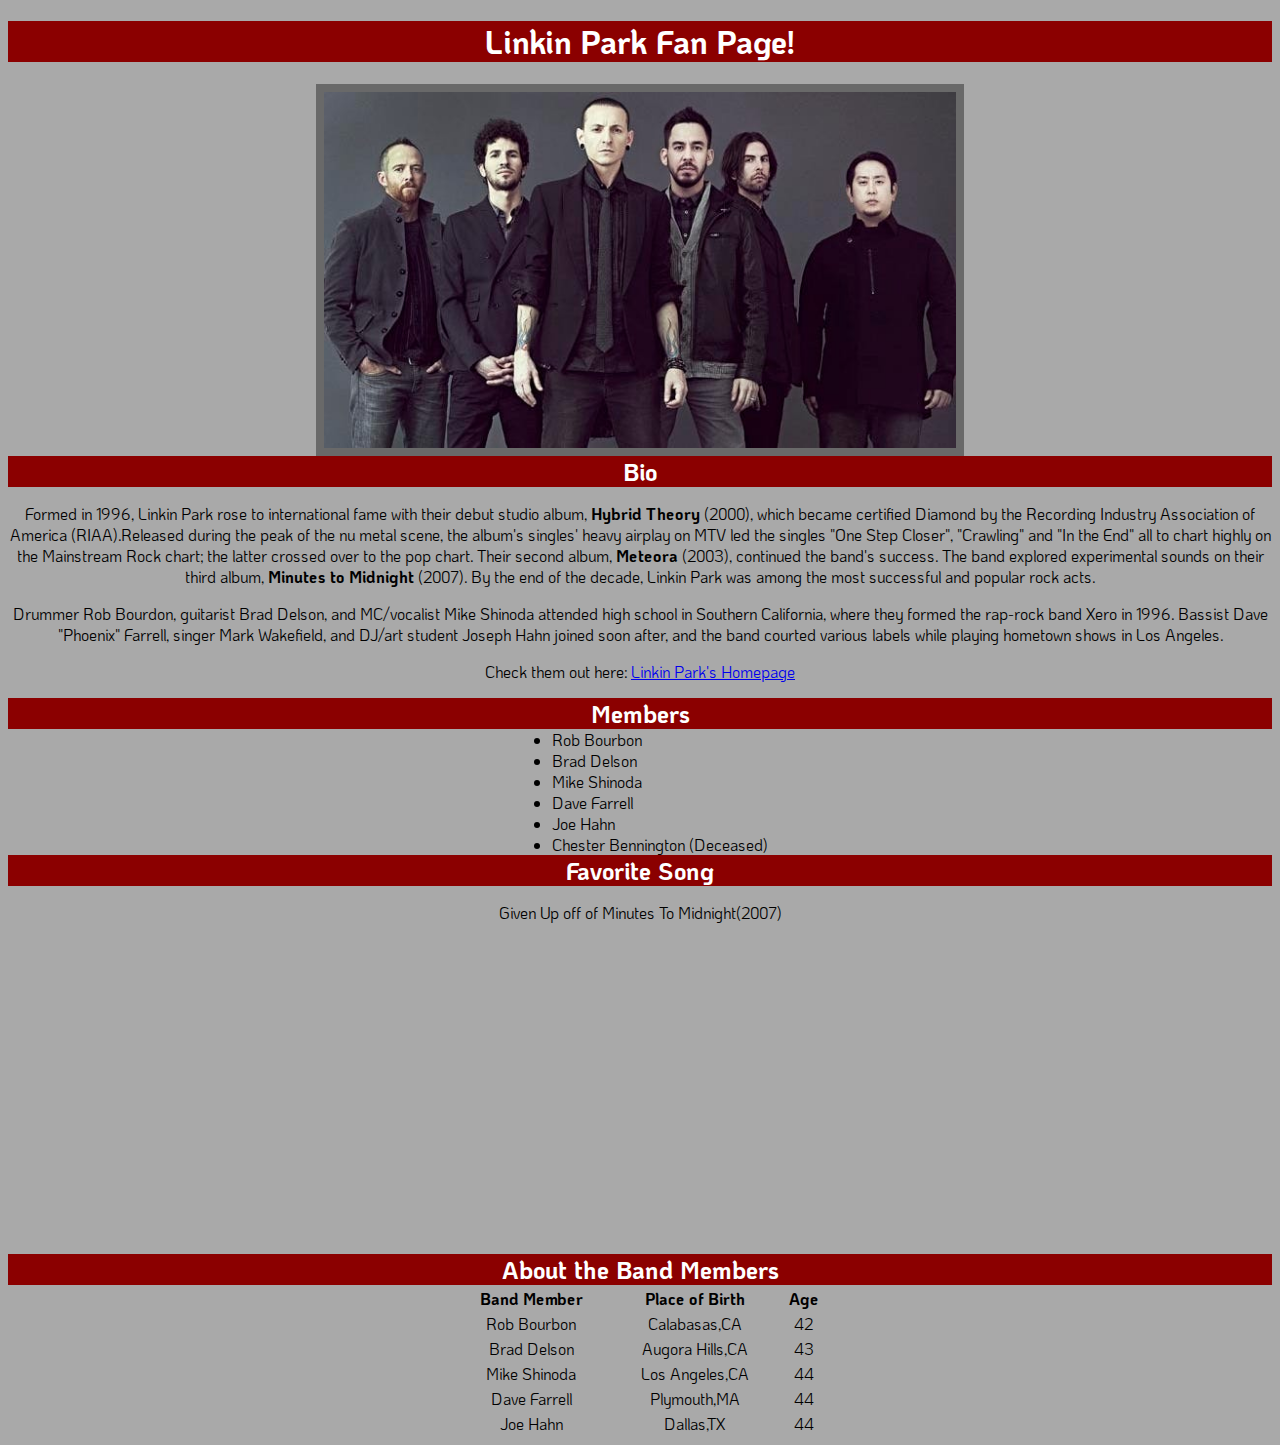
<file: index.html>
<!DOCTYPE html>
<html lang="en">
    <head>
        <meta charset="utf-8">
        <title>Linkin Park</title>
        <link rel="shortcut icon" href="img/favicon.ico" type="image/x-icon">
        <link rel="stylesheet" href="styles.css">
        <link rel="preconnect" href="https://fonts.gstatic.com">
        <link href="https://fonts.googleapis.com/css2?family=KoHo&display=swap" rel="stylesheet">

    </head>
    <body>
        <header>
            <h1>Linkin Park Fan Page!</h1>
        </header>
        <img id="band" src="img/mainphoto.jpg" alt="Members of Linkin Park" title="6 Band Members">
        <h2>Bio</h2>
        <p>Formed in 1996, Linkin Park rose to international fame with their debut studio album, <span class="albums">Hybrid Theory</span> (2000), which became certified Diamond by the Recording Industry Association of America (RIAA).Released during the peak of the nu metal scene, the album's singles' heavy airplay on MTV led the singles "One Step Closer", "Crawling" and "In the End" all to chart highly on the Mainstream Rock chart; the latter crossed over to the pop chart. Their second album, <span class="albums">Meteora</span> (2003), continued the band's success. The band explored experimental sounds on their third album, <span class="albums">Minutes to Midnight</span> (2007). By the end of the decade, Linkin Park was among the most successful and popular rock acts.</p>
        <p>Drummer Rob Bourdon, guitarist Brad Delson, and MC/vocalist Mike Shinoda attended high school in Southern California, where they formed the rap-rock band Xero in 1996. Bassist Dave "Phoenix" Farrell, singer Mark Wakefield, and DJ/art student Joseph Hahn joined soon after, and the band courted various labels while playing hometown shows in Los Angeles.</p>
        <p>Check them out here: <a href="https://www.linkinpark.com/?frontpage=true&intcmp=201008/lpark/wr/spl/hp/but/bdy/ww/hybrid-theory-20th-anniv-merch-enter-site" title="Home Page" target="_blank">Linkin Park's Homepage</a></p>
        <h2>Members</h2>
        <ul>
            <li>Rob Bourbon</li>
            <li>Brad Delson</li>
            <li>Mike Shinoda</li>
            <li>Dave Farrell</li>
            <li>Joe Hahn</li>
            <li>Chester Bennington (Deceased)</li>
        </ul>
        <h2>Favorite Song</h2>
        <p>Given Up off of Minutes To Midnight(2007)</p>
        <iframe width="560" height="315" src="https://www.youtube.com/embed/0xyxtzD54rM" title="YouTube video player" frameborder="0" allow="accelerometer; autoplay; clipboard-write; encrypted-media; gyroscope; picture-in-picture" allowfullscreen>
        </iframe>
        <h2>About the Band Members</h2>
        <table style="width:30%">
        <tr>
            <th>Band Member</th>
            <th>Place of Birth</th>
            <th>Age</th>
        </tr>
        <tr>
            <td>Rob Bourbon</td>
            <td>Calabasas,CA</td>
            <td>42</td>
        </tr>
        <tr>
            <td>Brad Delson</td>
            <td>Augora Hills,CA</td>
            <td>43</td>
        </tr>
        <tr>
            <td>Mike Shinoda</td>
            <td>Los Angeles,CA</td>
            <td>44</td>
        </tr>
        <tr>
            <td>Dave Farrell</td>
            <td>Plymouth,MA</td>
            <td>44</td>
        </tr>
        <tr>
            <td>Joe Hahn</td>
            <td>Dallas,TX</td>
            <td>44</td>
        </tr>
        </table>

    </body>
</html>
</file>
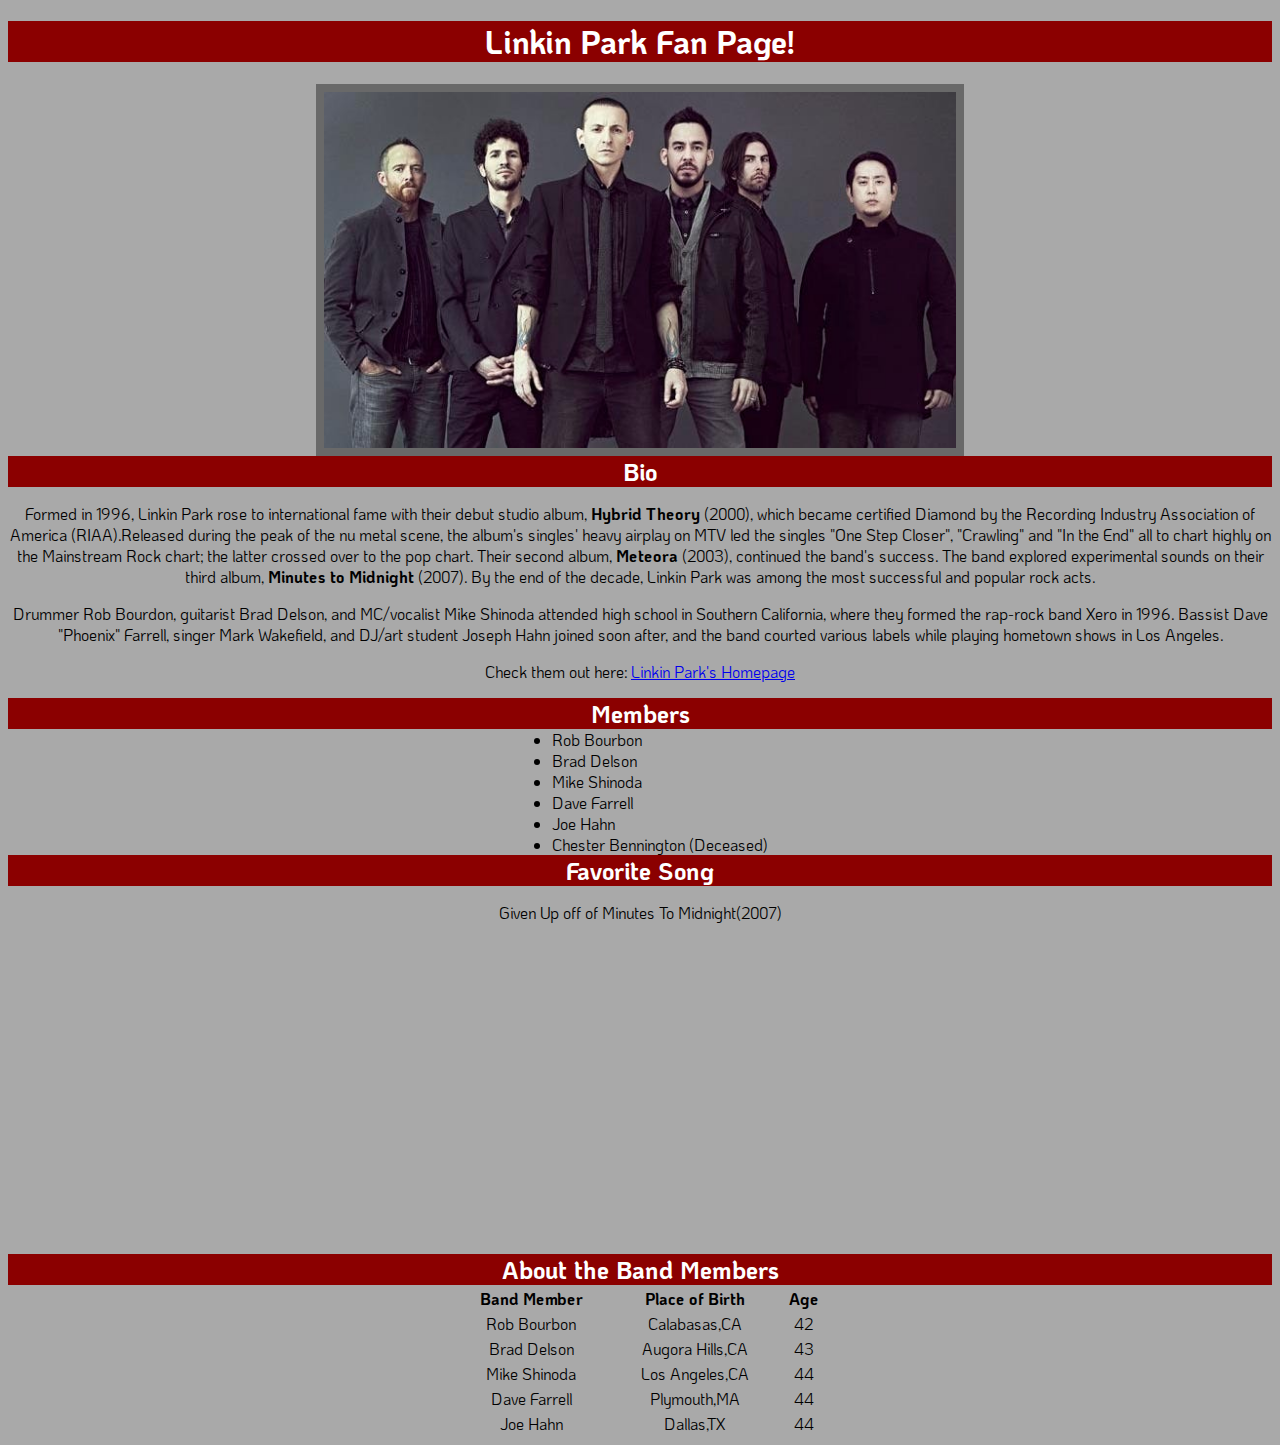
<file: fanpage.html>
<!DOCTYPE html>
<html lang="en">
    <head>
        <meta charset="utf-8">
        <title>Linkin Park</title>
        <link rel="shortcut icon" href="img/favicon.ico" type="image/x-icon">
        <link rel="stylesheet" href="styles.css">
        <link rel="preconnect" href="https://fonts.gstatic.com">
        <link href="https://fonts.googleapis.com/css2?family=KoHo&display=swap" rel="stylesheet">

    </head>
    <body>
        <header>
            <h1>Linkin Park Fan Page!</h1>
        </header>
        <img id="band" src="img/mainphoto.jpg" alt="Members of Linkin Park" title="6 Band Members">
        <h2>Bio</h2>
        <p>Formed in 1996, Linkin Park rose to international fame with their debut studio album, <span class="albums">Hybrid Theory</span> (2000), which became certified Diamond by the Recording Industry Association of America (RIAA).Released during the peak of the nu metal scene, the album's singles' heavy airplay on MTV led the singles "One Step Closer", "Crawling" and "In the End" all to chart highly on the Mainstream Rock chart; the latter crossed over to the pop chart. Their second album, <span class="albums">Meteora</span> (2003), continued the band's success. The band explored experimental sounds on their third album, <span class="albums">Minutes to Midnight</span> (2007). By the end of the decade, Linkin Park was among the most successful and popular rock acts.</p>
        <p>Drummer Rob Bourdon, guitarist Brad Delson, and MC/vocalist Mike Shinoda attended high school in Southern California, where they formed the rap-rock band Xero in 1996. Bassist Dave "Phoenix" Farrell, singer Mark Wakefield, and DJ/art student Joseph Hahn joined soon after, and the band courted various labels while playing hometown shows in Los Angeles.</p>
        <p>Check them out here: <a href="https://www.linkinpark.com/?frontpage=true&intcmp=201008/lpark/wr/spl/hp/but/bdy/ww/hybrid-theory-20th-anniv-merch-enter-site" title="Home Page" target="_blank">Linkin Park's Homepage</a></p>
        <h2>Members</h2>
        <ul>
            <li>Rob Bourbon</li>
            <li>Brad Delson</li>
            <li>Mike Shinoda</li>
            <li>Dave Farrell</li>
            <li>Joe Hahn</li>
            <li>Chester Bennington (Deceased)</li>
        </ul>
        <h2>Favorite Song</h2>
        <p>Given Up off of Minutes To Midnight(2007)</p>
        <iframe width="560" height="315" src="https://www.youtube.com/embed/0xyxtzD54rM" title="YouTube video player" frameborder="0" allow="accelerometer; autoplay; clipboard-write; encrypted-media; gyroscope; picture-in-picture" allowfullscreen>
        </iframe>
        <h2>About the Band Members</h2>
        <table style="width:30%">
        <tr>
            <th>Band Member</th>
            <th>Place of Birth</th>
            <th>Age</th>
        </tr>
        <tr>
            <td>Rob Bourbon</td>
            <td>Calabasas,CA</td>
            <td>42</td>
        </tr>
        <tr>
            <td>Brad Delson</td>
            <td>Augora Hills,CA</td>
            <td>43</td>
        </tr>
        <tr>
            <td>Mike Shinoda</td>
            <td>Los Angeles,CA</td>
            <td>44</td>
        </tr>
        <tr>
            <td>Dave Farrell</td>
            <td>Plymouth,MA</td>
            <td>44</td>
        </tr>
        <tr>
            <td>Joe Hahn</td>
            <td>Dallas,TX</td>
            <td>44</td>
        </tr>
        </table>

    </body>
</html>
</file>
<file: styles.css>
body {
    background-color: darkgray;
    text-align: center;
    font-family: "KoHo", sans-serif;
}
h1 {
    text-align: center;
}
#band {
    display: block;
    margin-left: auto;
    margin-right: auto;
    width: 50%;
    border: dimgray;
    border-width: 8px;
    border-style: solid;
}
header {
    width: 100%;
    height: auto;
    background-color: darkred;
}
.albums {
    font-weight: bold;
}
iframe {
    display: block;
    margin-left: auto;
    margin-right: auto;
    width: 50%;
}
table {
    display: table;
    margin-right: auto;
    margin-left: auto;
}
ul {
    display: table; 
    margin: 0 auto;
    text-align: left;
}
h2 {
    margin: 0 auto;
    width: auto;
    height: auto;
    background-color: darkred;
}
h1,h2 {
    color: white;
}
</file>
